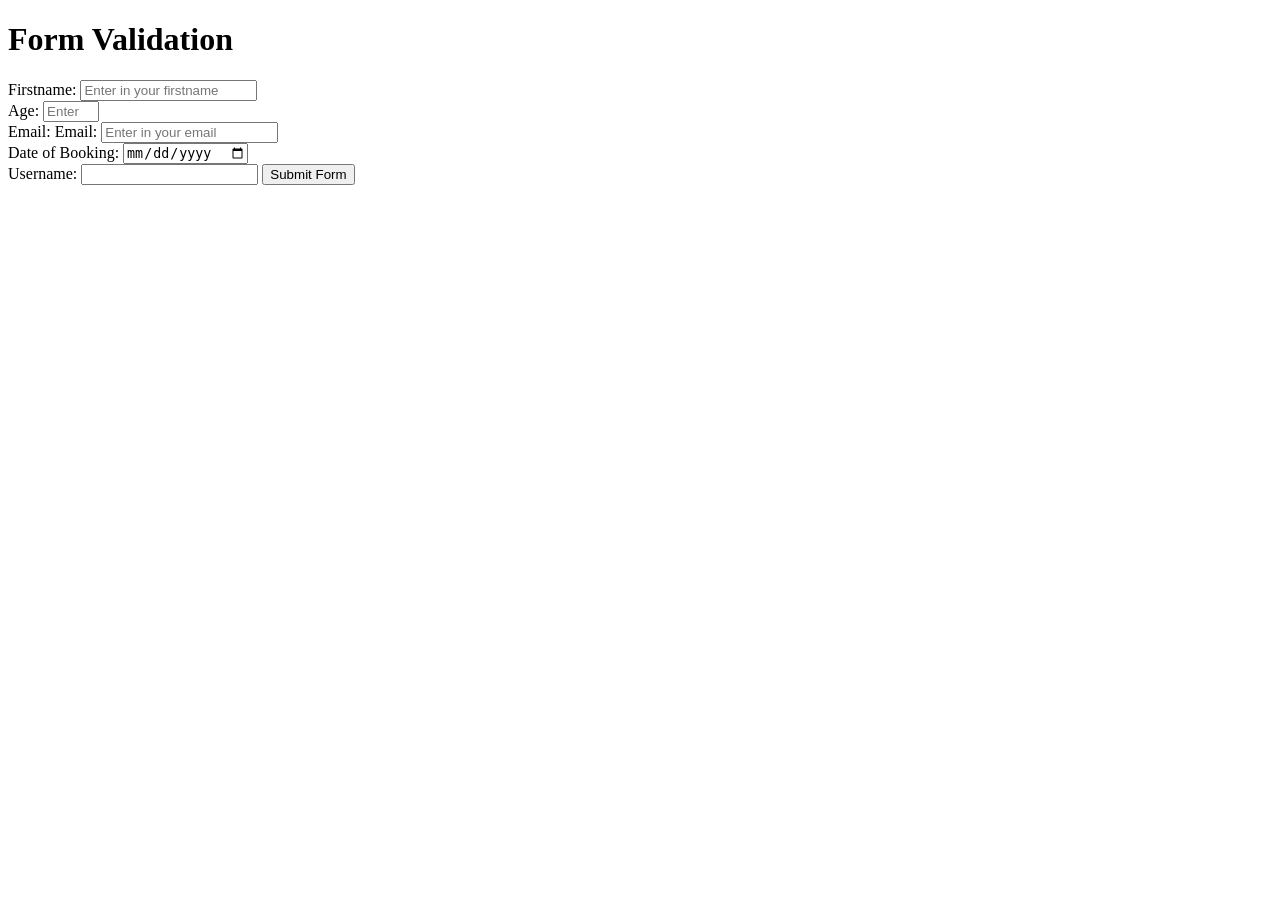
<file: Projects/FormValidation/index.html>
<!DOCTYPE html>
<html lang="en">
<head>
    <meta charset="UTF-8">
    <meta name="viewport" content="width=device-width, initial-scale=1.0">
    <title>Form Validation</title>
    <link rel="stylesheet" href="style.css">
</head>
<body>
    <h1>Form Validation</h1>
    <form action="#">
        <label for="sFirstname">Firstname:</label>
        <input type="text" name="sFirstname" id="sFirstname" minlength="2" maxlength="30" placeholder="Enter in your firstname"><br/>

        <label for="iAge">Age:</label> 
        <input type="number" name="iAge" id="iAge" min="1" max="130" required placeholder="Enter in your age"><br/>

        <label for="sEmail">Email:</label>
        Email: <input type="email" name="sEmail" id="sEmail" required placeholder="Enter in your email"><br/>
        
        <label for="sDate">Date of Booking:</label>
        <input type="date" name="sDate" id="sDate" required><br/>

        <!-- The username field only allows for 6 - 12 letters or numbers -->
        <label for="sUsername">Username:</label>
        <input type="text" name="sUsername" id="sUsername" pattern="[A-Za-z0-9]{6,12}" title="Username must be three letters in size">
        <button type="submit">Submit Form</button>
    </form>

</body>
</html>
</file>
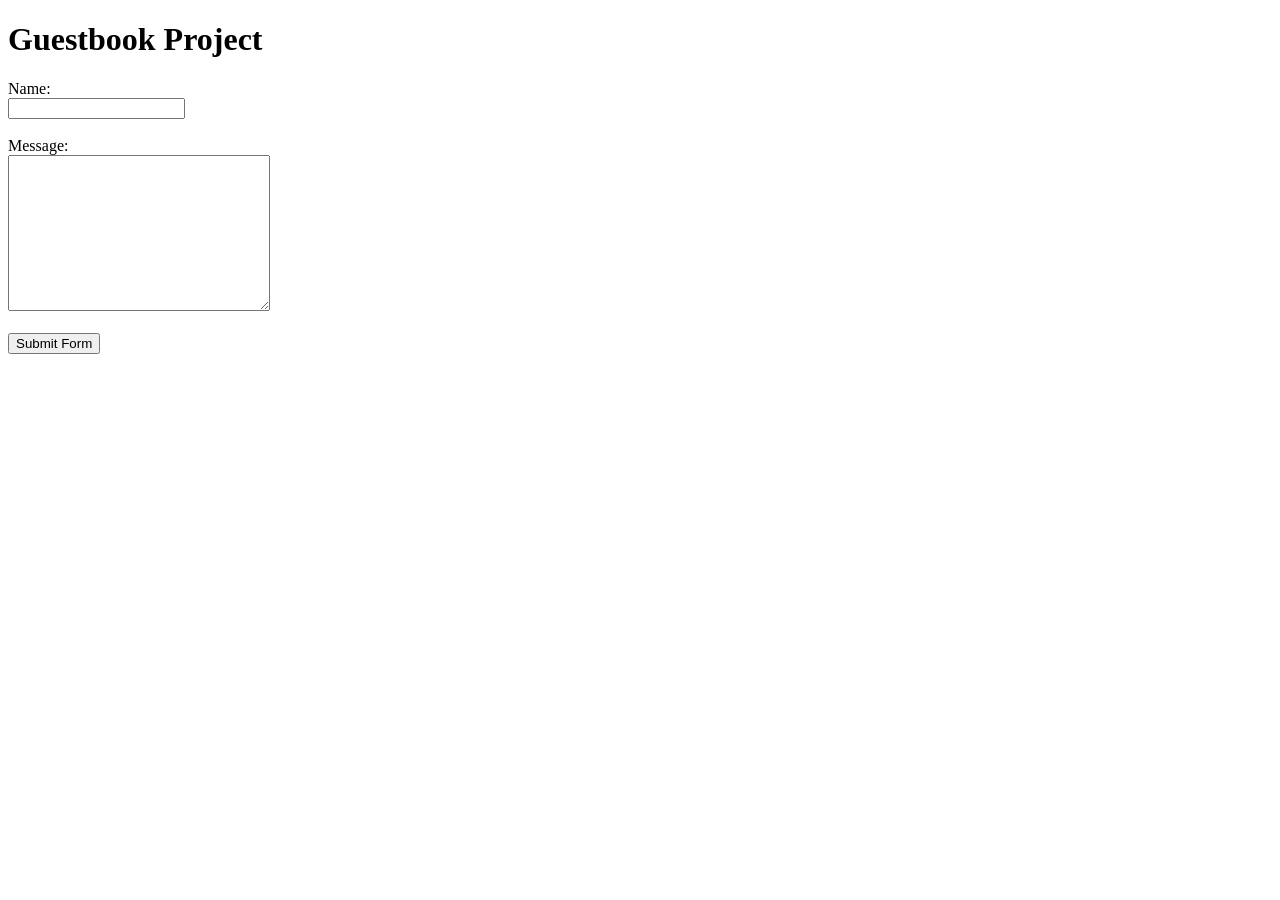
<file: Projects/01-Guestbook/form.html>
<!DOCTYPE html>
<html lang="en">
<head>
    <meta charset="UTF-8">
    <meta name="viewport" content="width=device-width, initial-scale=1.0">
    <title>Form Page</title>
</head>
<body>
    <!-- Title for the project -->
    <h1>Guestbook Project</h1>

    <!-- Form to be sent to the PHP file, this is using a method of POST -->
    <form action="display.php" method="post">
        <!-- Input and label for the name: -->
        <label for="sName">Name: </label><br/>
        <input type="text" name="sName" id="sName" required><br/><br/>

        <!-- Input and label for the message: -->
        <label for="sMessage">Message: </label><br/>
        <textarea name="sMessage" id="sMessage" cols="30" rows="10" required></textarea><br/><br/>

        <!-- Submitting the form: -->
        <button type="submit">Submit Form</button>
    </form>
</body>
</html>
</file>
<file: Projects/FormValidation/style.css>
input:focus:invalid {
    /* outline: 2px dashed red; */
    animation: wiggle 1s linear both;
}

@keyframes wiggle {
    10%, 90% {
        transform: translate3d(-1px, 0, 0);
    }

    20%, 80% {
        transform: translate3d(2px, 0 ,0);
    }

    30%, 50%, 70% {
        transform: translate3d(-4px,0,0)
    }

    40%, 60% {
        transform: translate3d(4px, 0, 0)
    }
}
</file>
